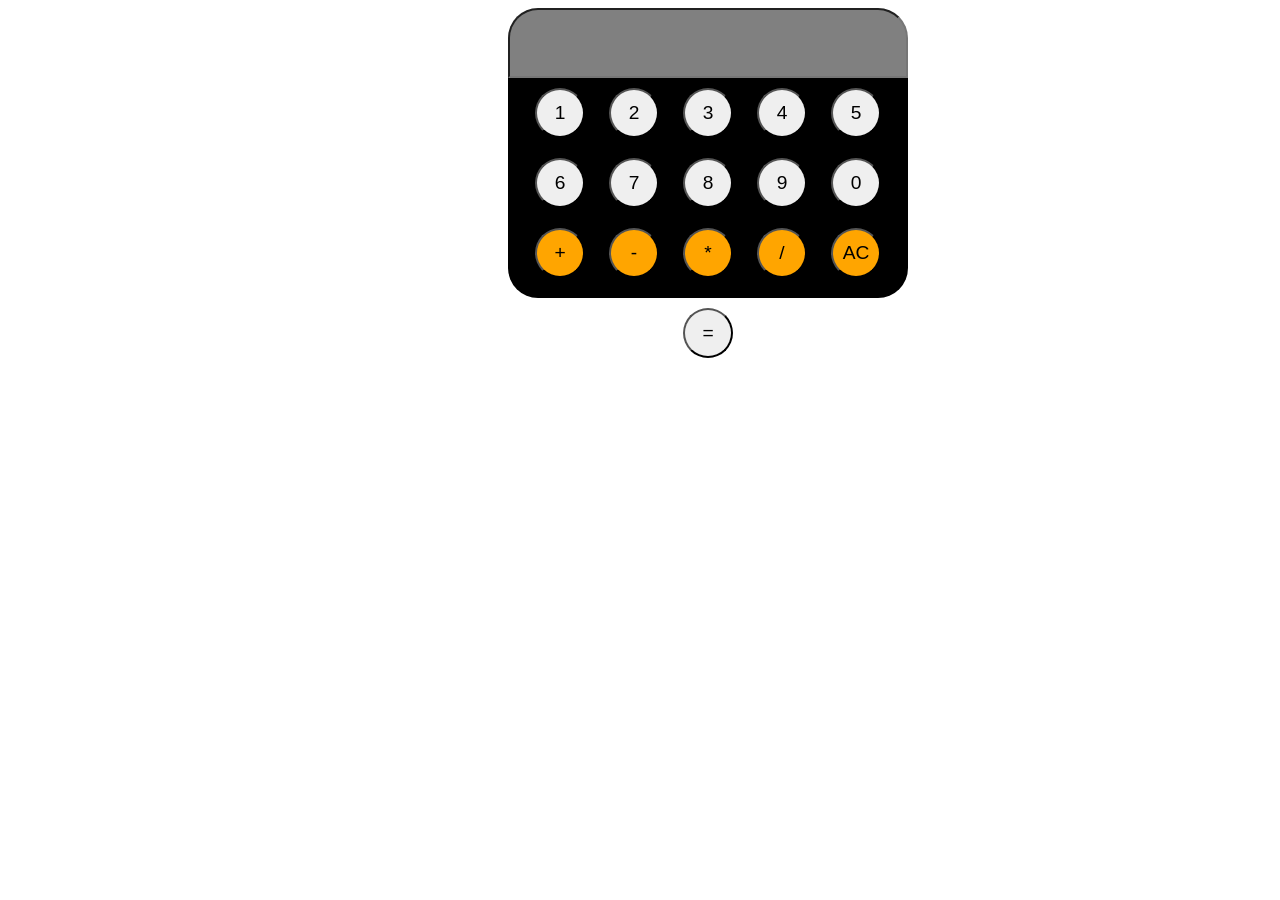
<file: calculator/index.html>
<Docktype Html>
    <html>
        <head>
            <link rel="stylesheet" href="calcs.css">
            <title>
                calculator
            </title>
        </head>
        <body>
            <input id="disp">
            <br>
            <div id="butt">
                <button id="o">1</button>
                <button id="t">2</button>
                <button id="th">3</button>
                <button id="f">4</button>
                <button id="fi">5</button>
                <button id="s">6</button>
                <button id="se">7</button>
                <button id="e">8</button>
                <button id="n">9</button>
                <button id="z">0</button>
                <button id="plus" >+</button>
                <button id="minus" >-</button>
                <button id="mult" >*</button>
                <button id="div" >/</button>
                <button id="clear" >AC</button>
                <button id="equal">=</button>
                <script src="mat.js"></script>
            </div>
        </body>
    </html>
</Docktype>
</file>
<file: calculator/calcs.css>
#butt{
    display:block;
    text-align: center;
    width: 400px;
    height: 220px;
    border-radius: 30px;
    border-top-left-radius: 0px;
    border-top-right-radius: 0px;
    align-items: center;
    text-align: center;
    margin-left: 500px;
    background-color: black;
}
#butt button{
    display: inline-block;
    height: 50px;
    width: 50px;
    border-radius: 50px;
    font-size: larger;
    margin: 10px;
    align-items: center;
    text-align: center;
}
button:hover{
    background-color: grey;
}
#butt #plus:hover{
    background-color: darkorange;
}
#butt #multi:hover{
    background-color: darkorange;
}
#butt #minus:hover{
    background-color: darkorange;
}
#butt #sum:hover{
    background-color: darkorange;
}
#disp{
    border-top-left-radius: 30px;
    border-top-right-radius: 30px;
    margin-left: 500px;
    width: 400px;
    height: 70px;
    background-color: grey;
    font-size: 60px;
    color: black;
}
#butt #clear{
    background-color: orange;
}
#butt #plus{
    background-color: orange;
}
#butt #mult{
    background-color: orange;
}
#butt #minus{
    background-color: orange;
}
#butt #sum{
    background-color: orange;
}
#butt #div{
    background-color: orange;
}
#butt #calc{
    background-color: orange;
}
#butt #equal{
    margin-top: 20px;
}
#ans{
    font-family: Verdana, Geneva, Tahoma, sans-serif;
    font-size: 30px;
    border: solid black 2px;
}
</file>
